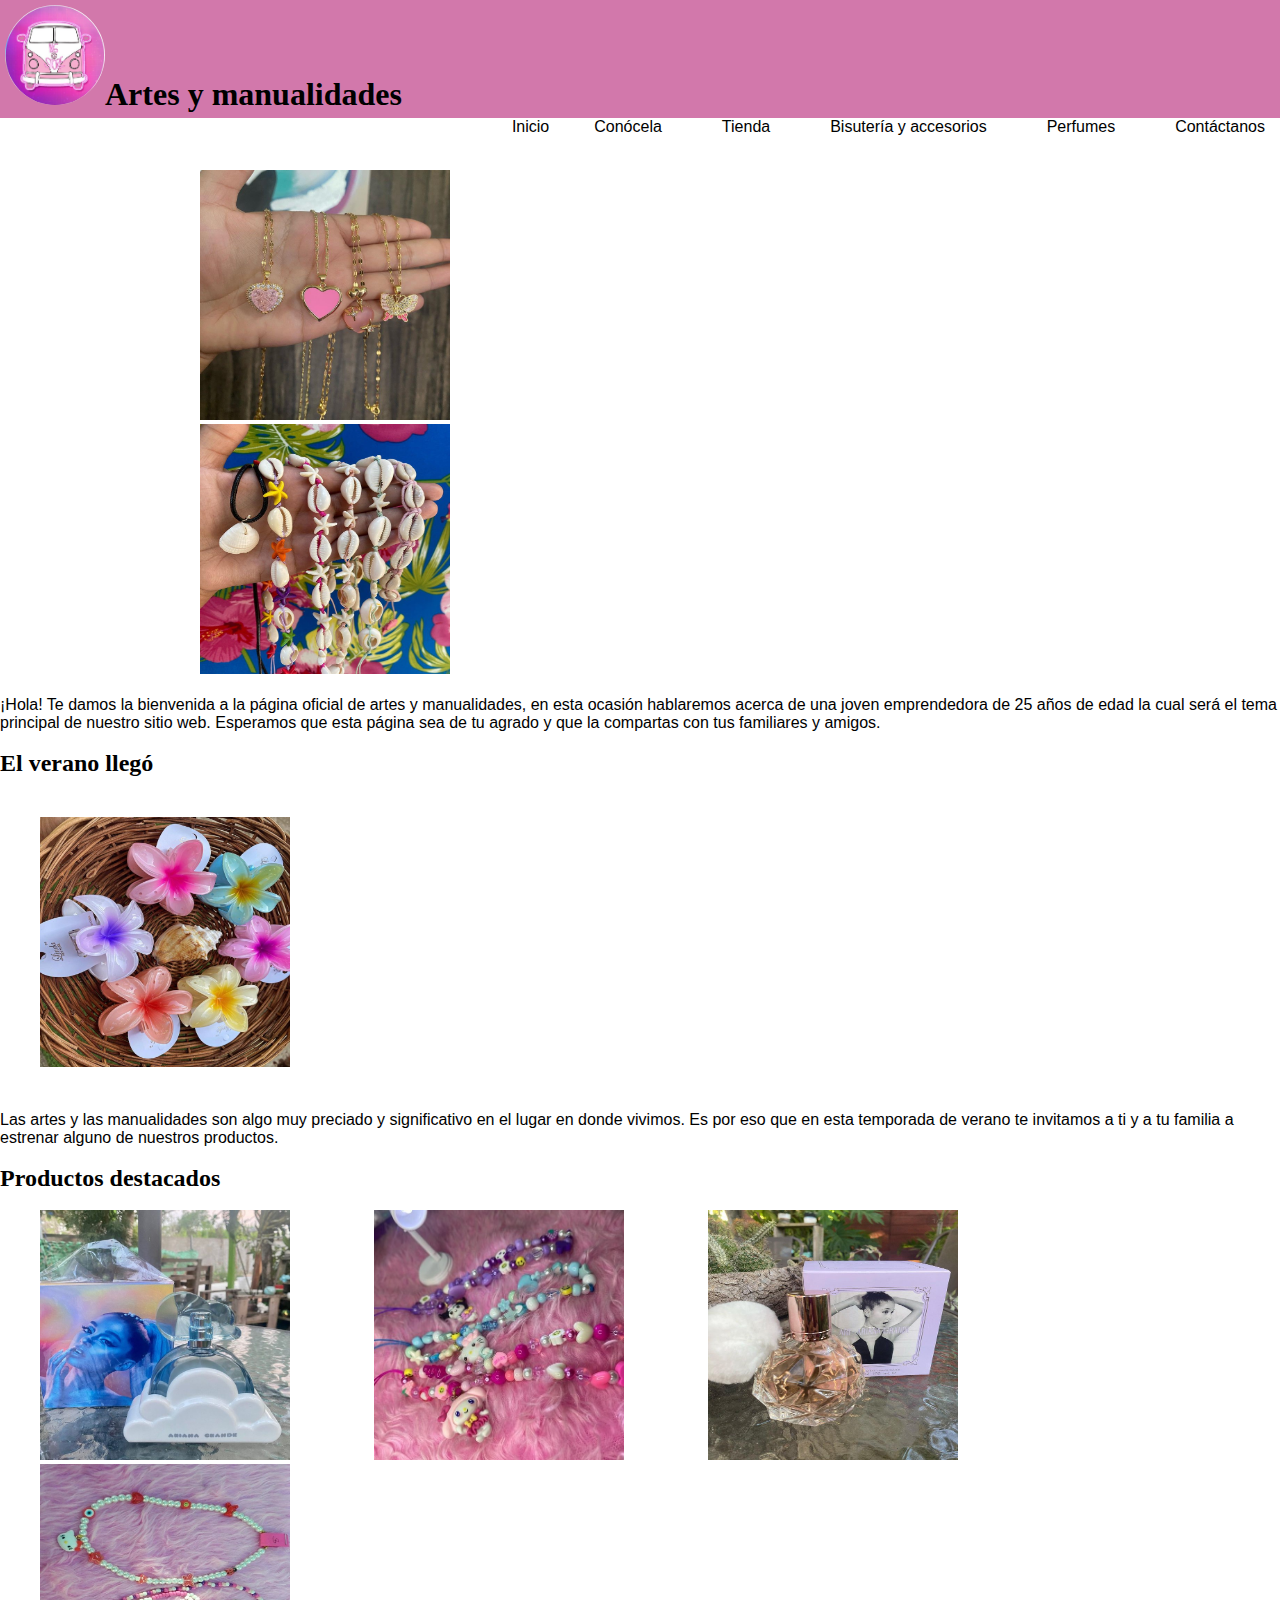
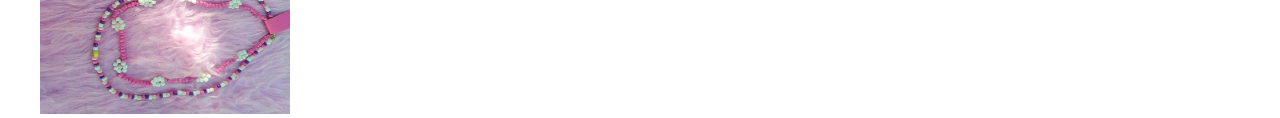
<file: index.html>
<!DOCTYPE html>
<html>
<head>
	<meta charset="utf-8">
	<title>N.G store</title>
	<link rel="stylesheet" type="text/css" href="estilo.css">
</head>
<body>
		<h1><img src="img/logo.jpg" class="img-01" width="80px" height="80px">Artes y manualidades</h1>
		<nav>
			<ul>
				<li><a href="Inicio"></a><p style="font-family: arial;">Inicio</a>
				<li><a href="Conócela.html"><p style="font-family: arial;">Conócela</a>
				<li><a href="Tienda.html"><p style="font-family: arial;">Tienda</a>
				<li><a href="Bisutería y accesorios.html"><p style="font-family: arial;">Bisutería y accesorios</a>
				<li><a href="Perfumes.html"><p style="font-family: arial;">Perfumes</a>
				<li><a href="Contáctanos.html"><p style="font-family: arial;">Contáctanos</a>
			</ul>	
		</nav>
		<br>
			<div><img src="img/1.jpg" class="img-02" width="250px" height="250px">
				<img src="img/2.jpg" class="img-03" width="250px" height="250px">
			</div>
				<br>
					<p style="font-family: arial;">¡Hola! Te damos la bienvenida a la página oficial de artes y manualidades, en esta ocasión hablaremos acerca de una joven emprendedora de 25 años de edad la cual será el tema principal de nuestro sitio web. Esperamos que esta página sea de tu agrado y que la compartas con tus familiares y amigos.</p>
				<br>
		<h2><p style="font-family: Cambria;">El verano llegó</h2>
				<img src="img/3.jpg" class="img-1" width="250px" height="250px"><p style="font-family: arial;">Las artes y las manualidades son algo muy preciado y significativo en el lugar en donde vivimos. Es por eso que en esta temporada de verano te invitamos a ti y a tu familia a estrenar alguno de nuestros productos.</p>
			<br>
		<h2 style="font-family: Cambria;">Productos destacados</h2>
		<br>
	<img src="img/4.jpg" class="img-04">
	<img src="img/5.jpg" class="img-05">
	<img src="img/6.jpg" class="img-06">
	<img src="img/7.jpg" class="img-07">
</body>
</html>
</file>
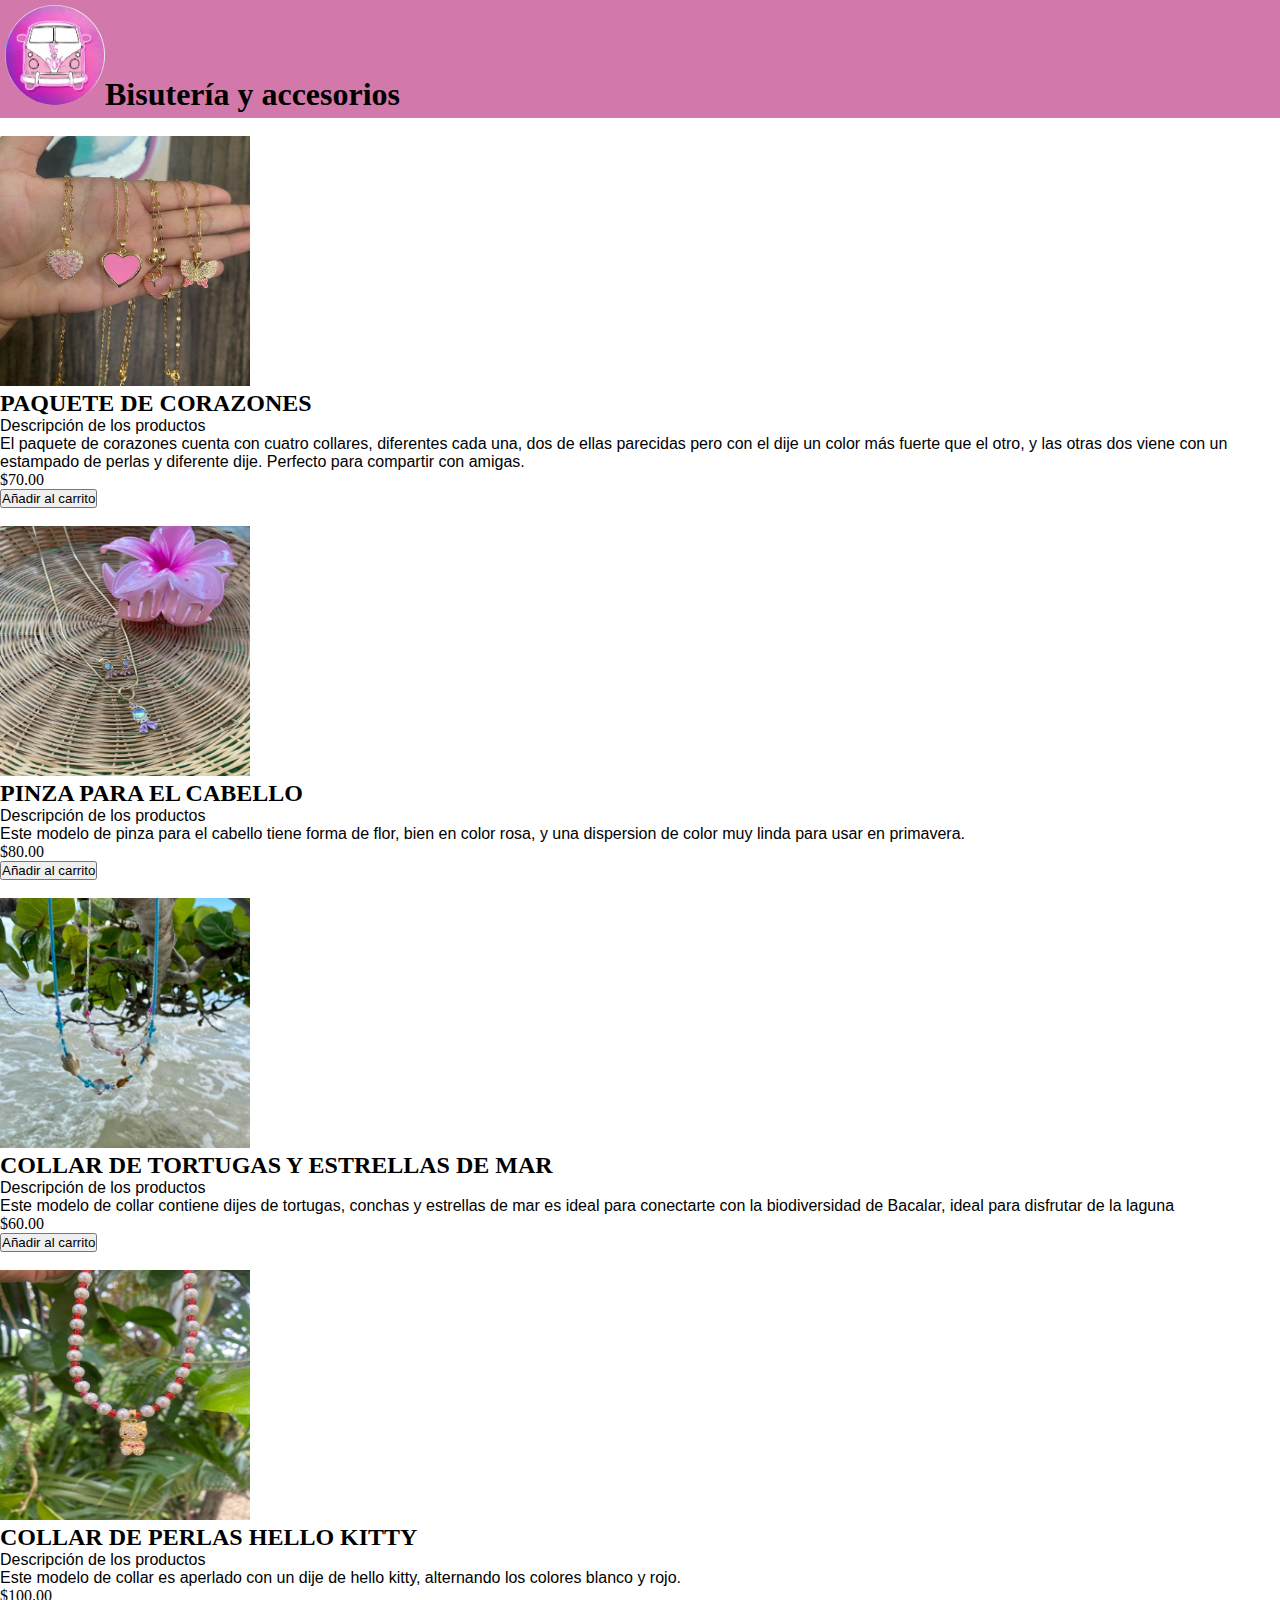
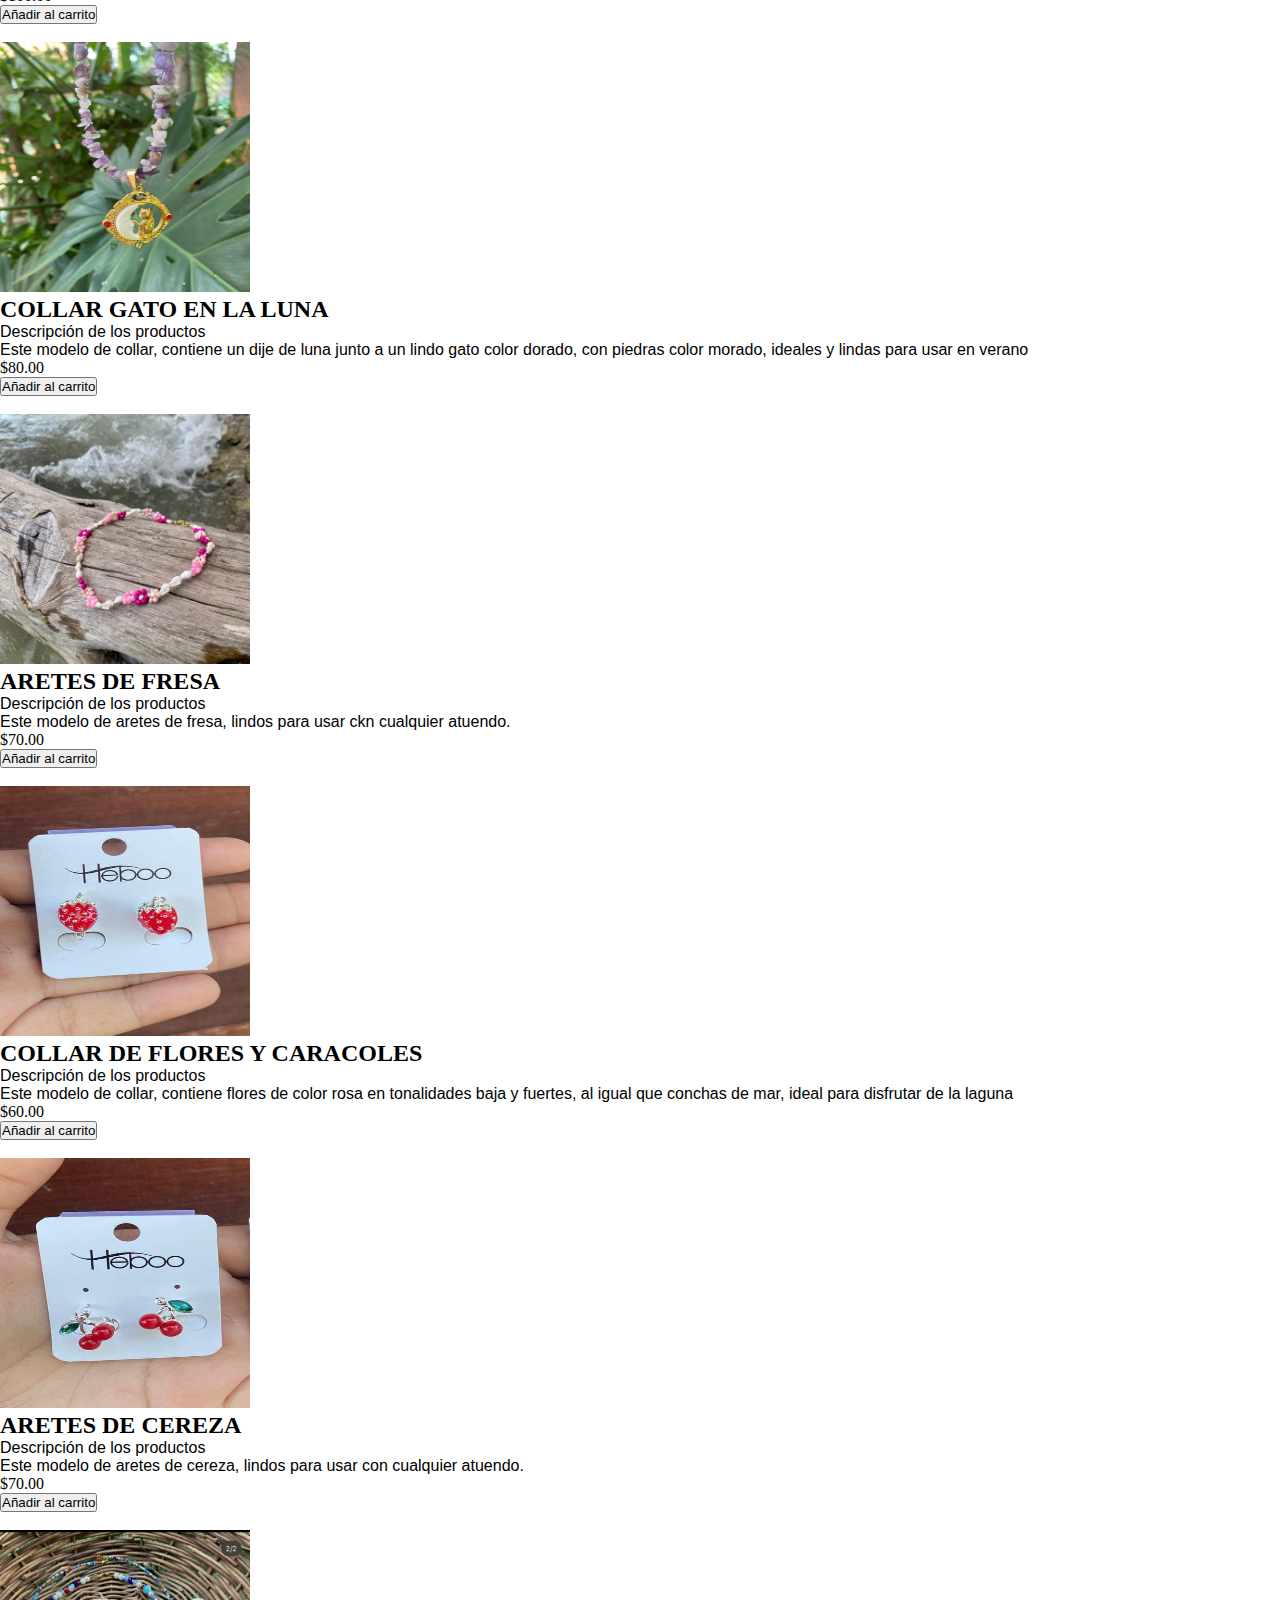
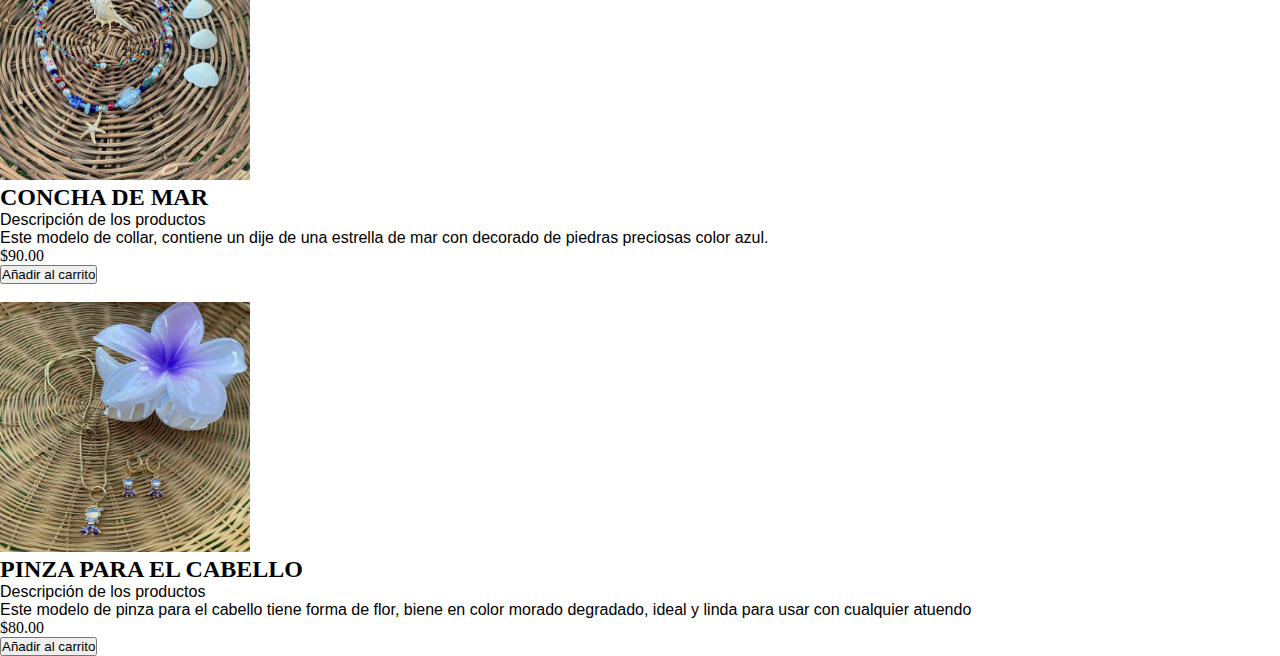
<file: Bisutería y accesorios.html>
<!DOCTYPE html>
<html>
<head>
	<meta charset="utf-8">
	<title>Bisutería y accesorios</title>
	<link rel="stylesheet" type="text/css" href="encabezado.css">
</head>
<body>
	<h1><img src="img/logo.jpg" class="img-01" width="80px" height="80px">Bisutería y accesorios</h1>
	<br>
	<body> 
		<section class="Productos">
			<article>
				<img src="img/1.jpg" width="250px" height="250px" alt="Producto 1">
				<h2>PAQUETE DE CORAZONES</h2> 
				<p style="font-family: arial;">Descripción de los productos</p>
					<div>
					<p style="font-family: arial;">El paquete de corazones cuenta con cuatro collares, diferentes cada una, dos de ellas parecidas pero con el dije un color más fuerte que el otro, y las otras dos viene con un estampado de perlas y diferente dije. Perfecto para compartir con amigas.</p>
					<p class="Precio">$70.00</p>
					<button>Añadir al carrito</button>
				</article>
				<article>
					<br>
					<img src="img/18.jpg" width="250px" height="250px" alt="Producto 2">
					<h2>PINZA PARA EL CABELLO</h2> 
					<p style="font-family: arial;">Descripción de los productos</p>
					<div>
					<p style="font-family: arial;">Este modelo de pinza para el cabello tiene forma de flor, bien en color rosa, y una dispersion de color muy linda para usar en primavera.</p>
					<p class="Precio">$80.00</p>
					<button>Añadir al carrito</button>
				</article>
				<article>
					<br>
					<img src="img/19.jpg" width="250px" height="250px" alt="Producto 3">
					<h2>COLLAR DE TORTUGAS Y ESTRELLAS DE MAR</h2> 
					<p style="font-family: arial;">Descripción de los productos</p>
					<div>
 					<p style="font-family: arial;">Este modelo de collar contiene dijes de tortugas, conchas y estrellas de mar es ideal para conectarte con la biodiversidad de Bacalar, ideal para disfrutar de la laguna </p>
					<p class="Precio">$60.00</p>
					<button>Añadir al carrito</button>
				</article>
				<article>
					<br>
					<img src="img/20.jpg" width="250px" height="250px" alt="Producto 4">
					<h2>COLLAR DE PERLAS HELLO KITTY</h2> 
					<p style="font-family: arial;">Descripción de los productos</p>
					<div>
				 	<p style="font-family: arial;">Este modelo de collar es aperlado con un dije de hello kitty, alternando los colores blanco y rojo.</p>
					<p class="Precio">$100.00</p>
					<button>Añadir al carrito</button>
				</article>
				<article>
					<br>
					<img src="img/21.jpg" width="250px" height="250px" alt="Producto 5">
					<h2>COLLAR GATO EN LA LUNA</h2> 
					<p style="font-family: arial;">Descripción de los productos</p>
					<div>
					<p style="font-family: arial;">Este modelo de collar, contiene un dije de luna junto a un lindo gato color dorado, con piedras color morado, ideales y lindas para usar en verano</p>
					<p class="Precio">$80.00</p>
					<button>Añadir al carrito</button>
				</article>
				<article>
					<br>
					<img src="img/22.jpg" width="250px" height="250px" alt="Producto 6">
					<h2>ARETES DE FRESA</h2> 
					<p style="font-family: arial;">Descripción de los productos</p>
					<div>
					<p style="font-family: arial;">Este modelo de aretes de fresa, lindos para usar ckn cualquier atuendo.</p>
					<p class="Precio">$70.00</p>
					<button>Añadir al carrito</button>
				</article>
				<article>
					<br>
					<img src="img/23.jpg" width="250px" height="250px" alt="Producto 7">
					<h2>COLLAR DE FLORES Y CARACOLES</h2> 
					<p style="font-family: arial;">Descripción de los productos</p>
					<div>
					<p style="font-family: arial;">Este modelo de collar, contiene flores de color rosa en tonalidades baja y fuertes, al igual que conchas de mar, ideal para disfrutar de la laguna</p>
					<p class="Precio">$60.00</p>
					<button>Añadir al carrito</button>
				</article>
				<article>
					<br>
					<img src="img/24.jpg" width="250px" height="250px" alt="Producto 8">
					<h2>ARETES DE CEREZA</h2> 
					<p style="font-family: arial;">Descripción de los productos</p>
					<div>
					<p style="font-family: arial;">Este modelo de aretes de cereza, lindos para usar con cualquier atuendo.</p>
					<p class="Precio">$70.00</p>
					<button>Añadir al carrito</button>
				</article>
				<article>
					<br>
					<img src="img/28.jpg" width="250px" height="250px" alt="Producto 9">
					<h2>CONCHA DE MAR</h2> 
					<p style="font-family: arial;">Descripción de los productos</p>
					<div>
					<p style="font-family: arial;">Este modelo de collar, contiene un dije de una estrella de mar con decorado de piedras preciosas color azul.</p>
					<p class="Precio">$90.00</p>
					<button>Añadir al carrito</button>
				</article>
				<article>
					<br>
					<img src="img/26.jpg" width="250px" height="250px" alt="Producto 10">
					<h2>PINZA PARA EL CABELLO</h2> 
					<p style="font-family: arial;">Descripción de los productos</p>
					<div>
					<p style="font-family: arial;">Este modelo de pinza para el cabello tiene forma de flor, biene en color morado degradado, ideal y linda para usar con cualquier atuendo</p>
					<p class="Precio">$80.00</p>
					<button>Añadir al carrito</button>
				</article>
</body>
</html>
</file>
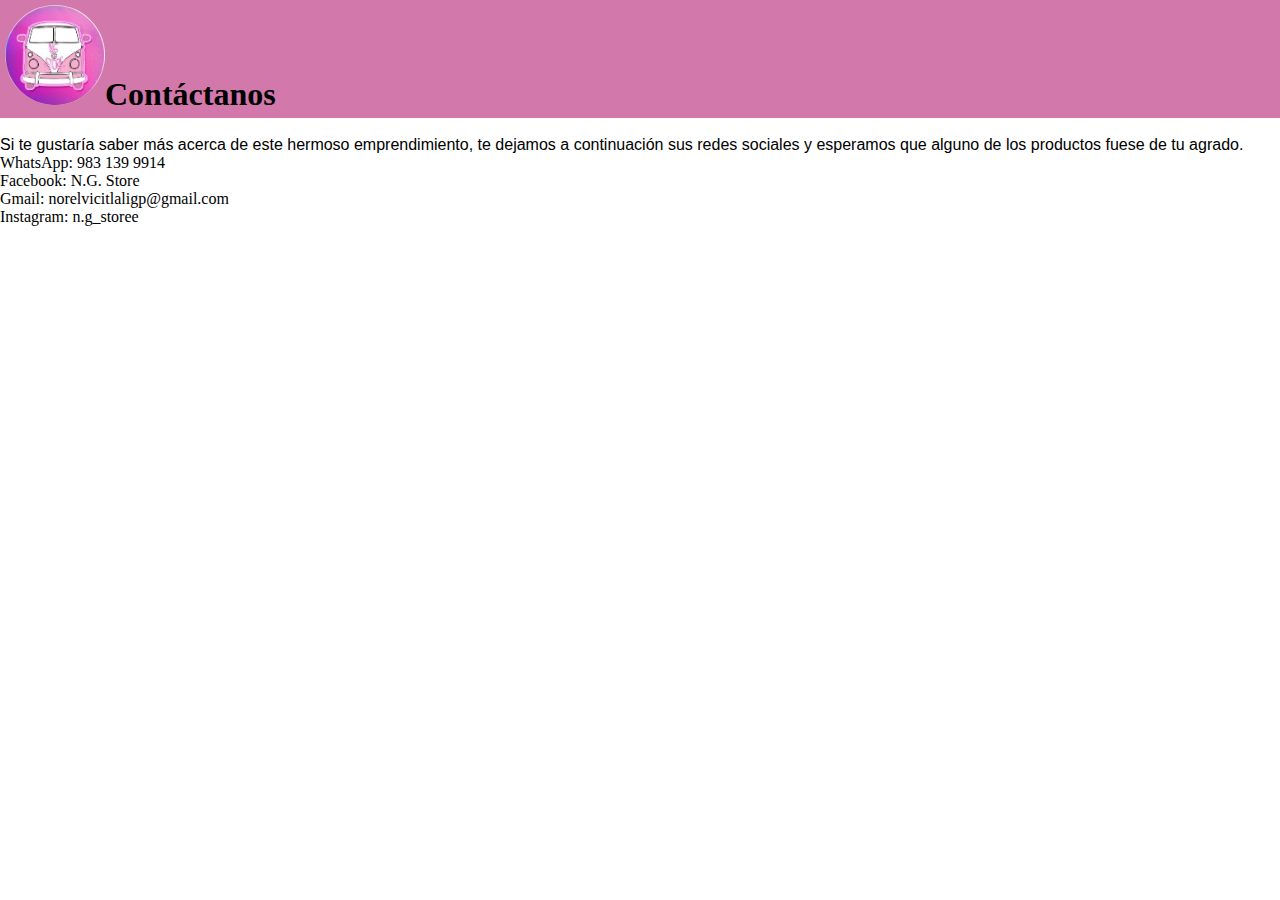
<file: Contáctanos.html>
<!DOCTYPE html>
<html>
<head>
	<meta charset="utf-8">
	<title>Contáctanos</title>
	<link rel="stylesheet" type="text/css" href="encabezado.css">
</head>
<body>
	<h1><img src="img/logo.jpg" class="img-01" width="80px" height="80px">Contáctanos</h1>
	<br>
	<p style="font-family: arial;">Si te gustaría saber más acerca de este hermoso emprendimiento, te dejamos a continuación sus redes sociales y esperamos que alguno de los productos fuese de tu agrado.
	<li>WhatsApp: 983 139 9914</li>
	<li>Facebook: N.G. Store</li>
	<li>Gmail: norelvicitlaligp@gmail.com</li>
	<li>Instagram: n.g_storee</li>
</body>
</html>
</file>
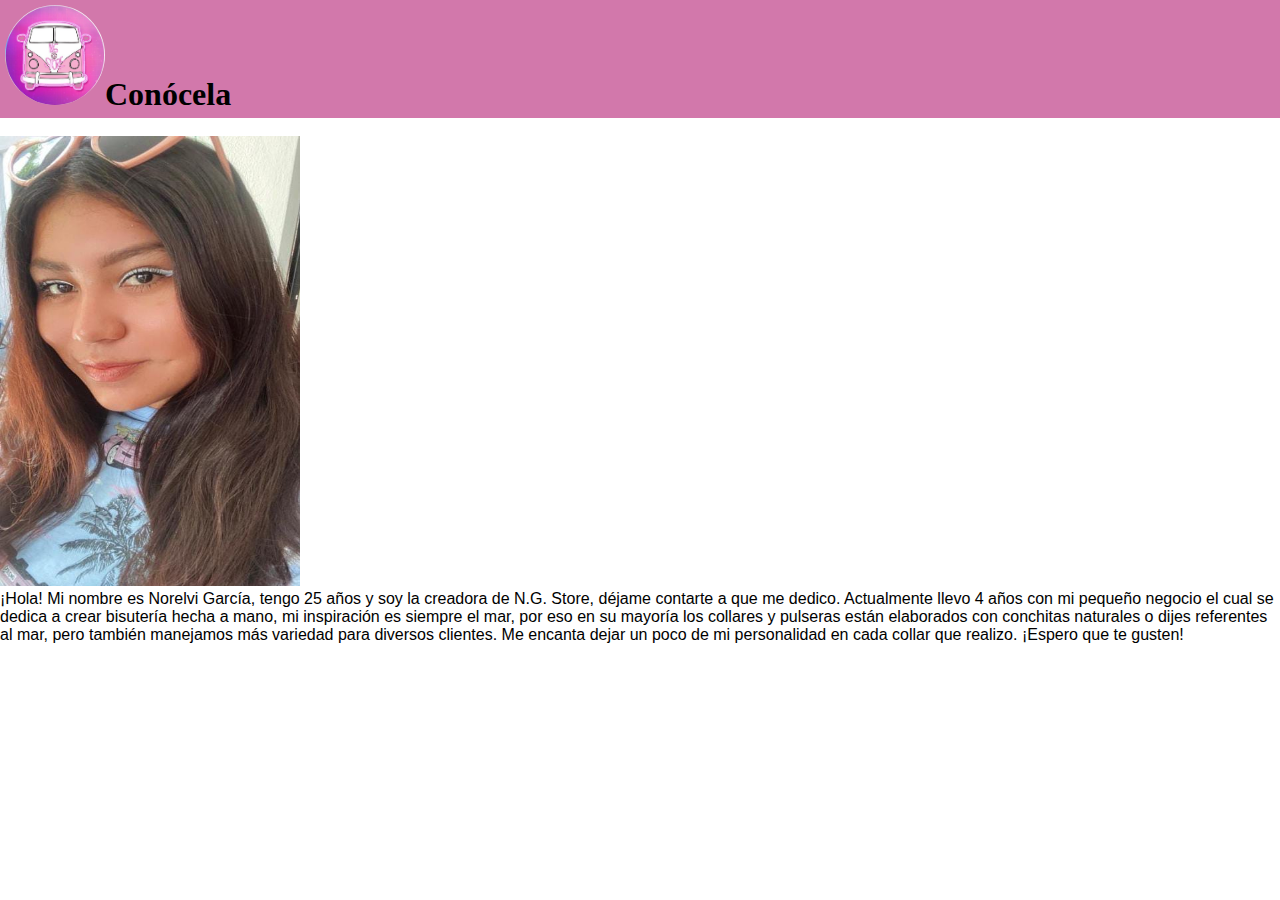
<file: Conócela.html>
<!DOCTYPE html>
<html>
<head>
	<meta charset="utf-8">
	<title>Conócela</title>
	<link rel="stylesheet" type="text/css" href="encabezado.css">
</head>
<body>
	<h1><img src="img/logo.jpg" class="img-01" width="80px" height="80px">Conócela</h1>
	<br>
	<img src="img/27.jpg" width="300px" height="450px">
	<p style="font-family: arial;">¡Hola! Mi nombre es Norelvi García, tengo 25 años y soy la creadora de N.G. Store, déjame contarte a que me dedico. Actualmente llevo 4 años con mi pequeño negocio el cual se dedica a crear bisutería hecha a mano, mi inspiración es siempre el mar, por eso en su mayoría los collares y pulseras están elaborados con conchitas naturales o dijes referentes al mar, pero también manejamos más variedad para diversos clientes. Me encanta dejar un poco de mi personalidad en cada collar que realizo.
	¡Espero que te gusten!
</body>
</html>
</file>
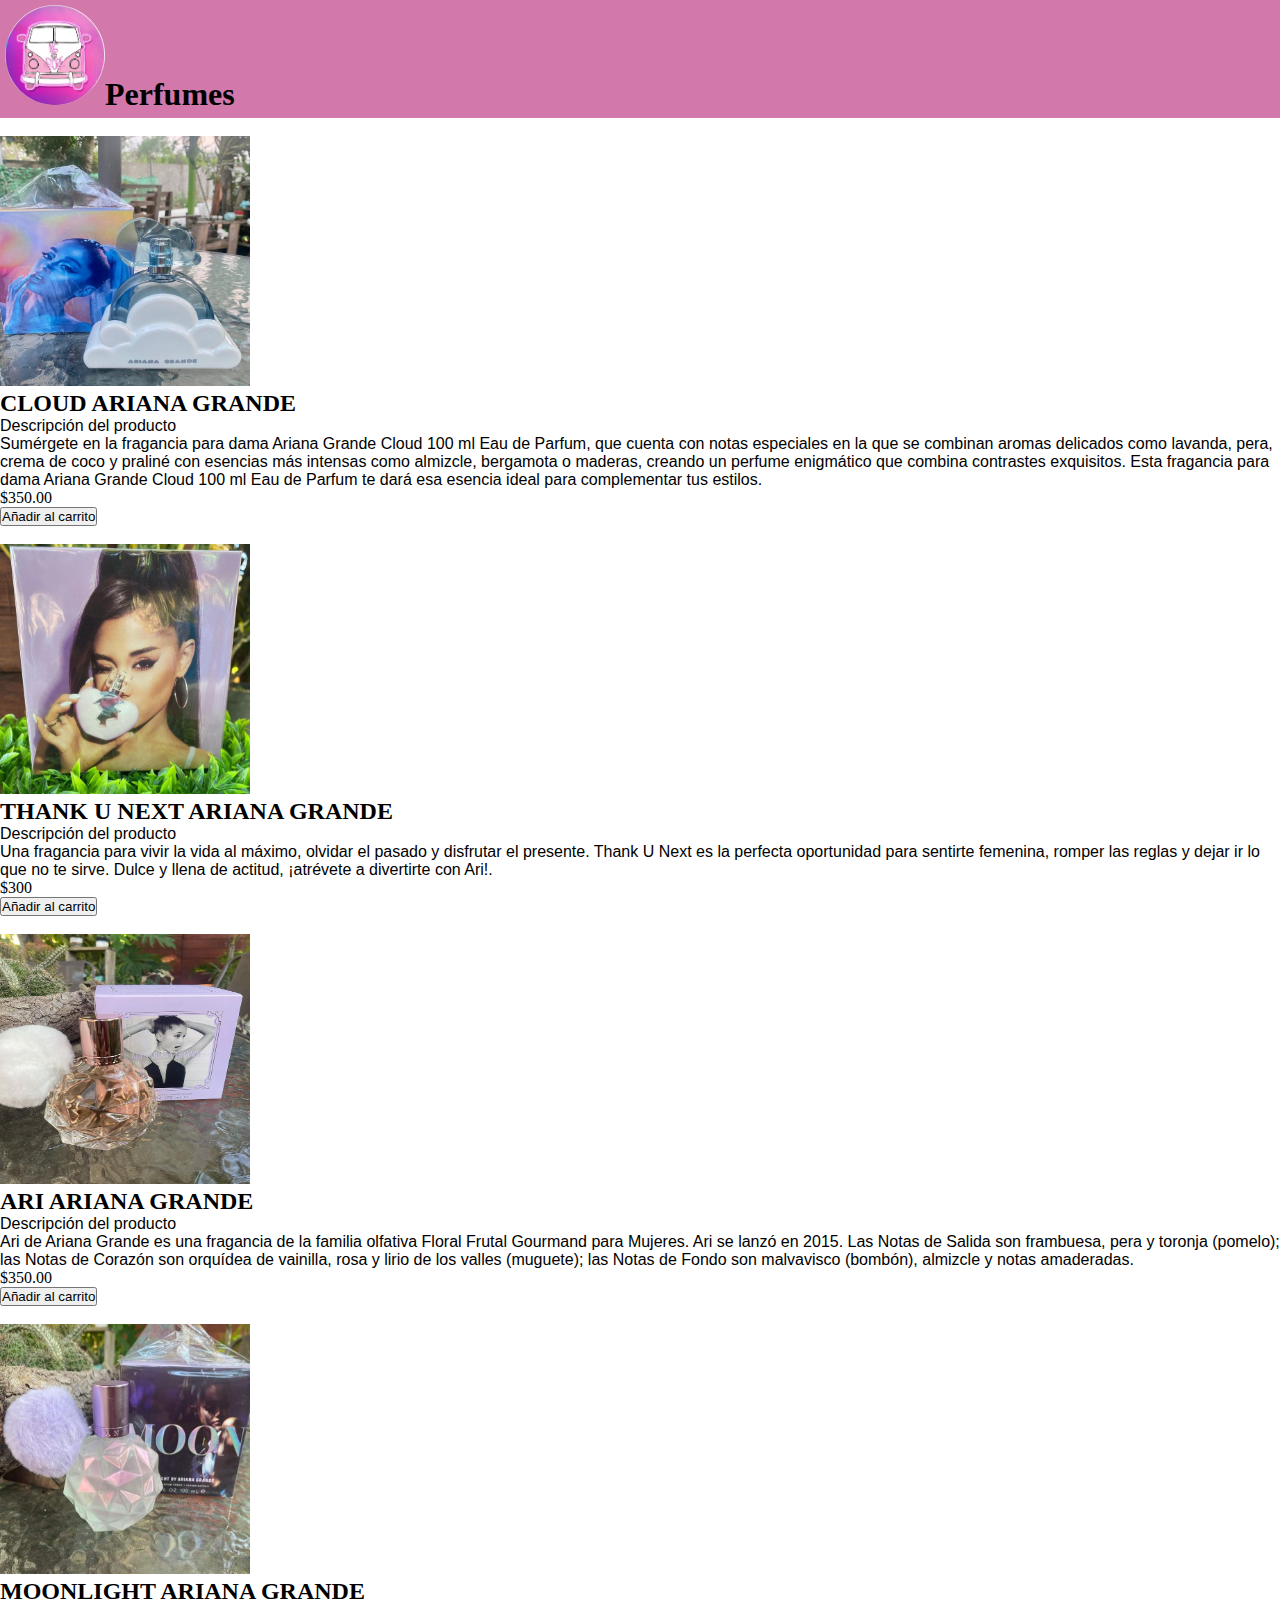
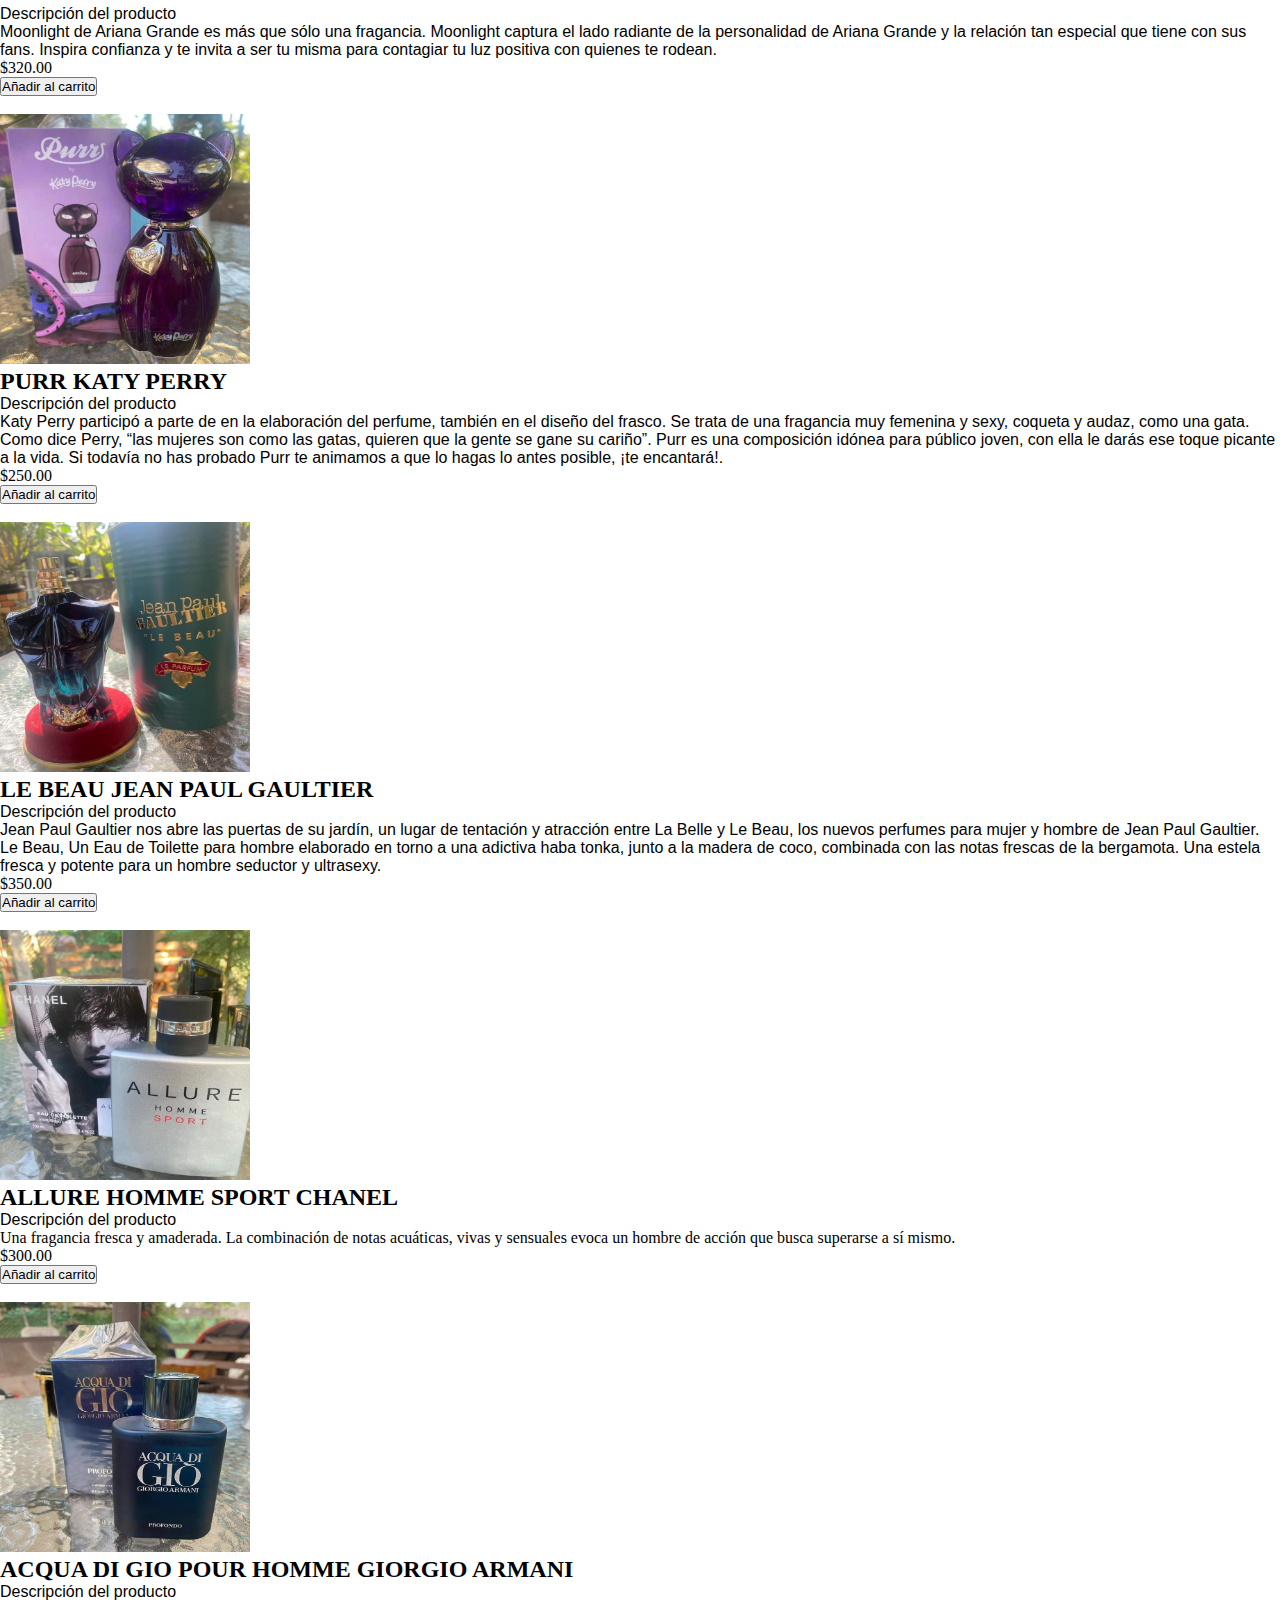
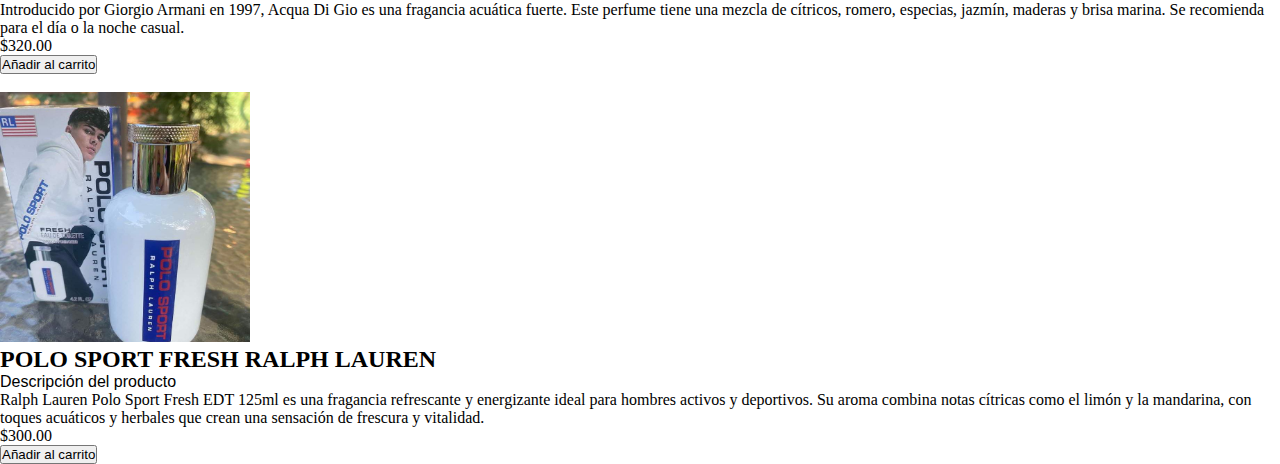
<file: Perfumes.html>
<!DOCTYPE html>
<html>
<head>
	<meta charset="utf-8">
	<title>Perfumes</title>
	<link rel="stylesheet" type="text/css" href="encabezado.css">
</head>
<body>
	<h1><img src="img/logo.jpg" class="img-01" width="80px" height="80px" style="font-family: Cambria;">Perfumes</h1>
	<br>
	<nav>
		<main>
			<section class="productos">
				<article>
					<img src="img/4.jpg" width="250px" height="250px" alt="Producto 1">
					<h2 style="font-family: Cambria;">CLOUD ARIANA GRANDE</h2>
					<p style="font-family: arial;">Descripción del producto</p>
						<div>
							<p style="font-family: arial;">Sumérgete en la fragancia para dama Ariana Grande Cloud 100 ml Eau de Parfum, que cuenta con notas especiales en la que se combinan aromas delicados como lavanda, pera, crema de coco y praliné con esencias más intensas como almizcle, bergamota o maderas, creando un perfume enigmático que combina contrastes exquisitos. Esta fragancia para dama Ariana Grande Cloud 100 ml Eau de Parfum te dará esa esencia ideal para complementar tus estilos.
						</p>
				<p class="precio">$350.00</p>
				<button>Añadir al carrito</button>
			</article>
            <article>
            	<br>
            	<img src="img/9.jpg" width="250px" height="250px" alt="Producto 2">
                <h2 style="font-family: Cambria;"> THANK U NEXT ARIANA GRANDE </h2>
                <p style="font-family: arial;">Descripción del producto</p>
                <div>
                	<p style="font-family: arial;">Una fragancia para vivir la vida al máximo, olvidar el pasado y disfrutar el presente. Thank U Next es la perfecta oportunidad para sentirte femenina, romper las reglas y dejar ir lo que no te sirve. Dulce y llena de actitud, ¡atrévete a divertirte con Ari!.
                </p>
                <p class="precio">$300</p>
                <button>Añadir al carrito</button>
            </article>
            <article>
            	<br>
                <img src="img/6.jpg" width="250px" height="250px" alt="producto 3">
                <h2 style="font-family: Cambria;">ARI ARIANA GRANDE</h2>
                <p style="font-family: arial;">Descripción del producto</p>
                <div>
                	<p style="font-family: arial;">Ari de Ariana Grande es una fragancia de la familia olfativa Floral Frutal Gourmand para Mujeres. Ari se lanzó en 2015. Las Notas de Salida son frambuesa, pera y toronja (pomelo); las Notas de Corazón son orquídea de vainilla, rosa y lirio de los valles (muguete); las Notas de Fondo son malvavisco (bombón), almizcle y notas amaderadas.
                <p class="precio">$350.00</p>
                <button>Añadir al carrito</button>
            </article> 
            <article>
            	<br>
                <img src="img/8.jpg" width="250px" height="250px" alt="Producto 4">
                <h2 style="font-family: Cambria;">MOONLIGHT ARIANA GRANDE</h2>
                <p style="font-family: arial;">Descripción del producto</p>
                <DIV> 
                	<p style="font-family: arial;">Moonlight de Ariana Grande es más que sólo una fragancia. Moonlight captura el lado radiante de la personalidad de Ariana Grande y la relación tan especial que tiene con sus fans. Inspira confianza y te invita a ser tu misma para contagiar tu luz positiva con quienes te rodean.
                <p class="precio">$320.00</p>
                <button>Añadir al carrito</button>
            </article>
            <article>
            	<br>
                <img src="img/10.jpg" width="250px" height="250px" alt="Producto 4">
                <h2 style="font-family: Cambria;"> PURR KATY PERRY</h2>
                <p style="font-family: arial;">Descripción del producto</p>
                <DIV> 
                	<p style="font-family: arial;">Katy Perry participó a parte de en la elaboración del perfume, también en el diseño del frasco. Se trata de una fragancia muy femenina y sexy, coqueta y audaz, como una gata. Como dice Perry, “las mujeres son como las gatas, quieren que la gente se gane su cariño”. Purr es una composición idónea para público joven, con ella le darás ese toque picante a la vida. Si todavía no has probado Purr te animamos a que lo hagas lo antes posible, ¡te encantará!.
                <p class="precio">$250.00</p>
                <button>Añadir al carrito</button>
            </article>
            <article>
            	<br>
                <img src="img/12.jpg" width="250px" height="250px" alt="Producto 4">
                <h2 style="font-family: Cambria;">LE BEAU JEAN PAUL GAULTIER</h2>
                <p style="font-family: arial;">Descripción del producto</p>
                <DIV> 
                	<p style="font-family: arial;">Jean Paul Gaultier nos abre las puertas de su jardín, un lugar de tentación y atracción entre La Belle y Le Beau, los nuevos perfumes para mujer y hombre de Jean Paul Gaultier. Le Beau, Un Eau de Toilette para hombre elaborado en torno a una adictiva haba tonka, junto a la madera de coco, combinada con las notas frescas de la bergamota. Una estela fresca y potente para un hombre seductor y ultrasexy.
                <p class="precio">$350.00</p>
                <button>Añadir al carrito</button>
            </article>
            <article>
            	<br>
                <img src="img/15.jpg" width="250px" height="250px" alt="Producto 4">
                <h2 style="font-family: Cambria;">ALLURE HOMME SPORT CHANEL</h2>
                <p style="font-family: arial;">Descripción del producto</p>
                <DIV> 
                	Una fragancia fresca y amaderada.
                	La combinación de notas acuáticas, vivas y sensuales evoca un hombre de acción que busca superarse a sí mismo.
                	<p style="font-family: arial;">
                <p class="precio">$300.00</p>
                <button>Añadir al carrito</button>
            </article>
            <article>
            	<br>
                <img src="img/16.jpg" width="250px" height="250px" alt="Producto 4">
                <h2 style="font-family: Cambria;">ACQUA DI GIO POUR HOMME GIORGIO ARMANI</h2>
                <p style="font-family: arial;">Descripción del producto</p>
                <DIV> 
                	Introducido por Giorgio Armani en 1997, Acqua Di Gio es una fragancia acuática fuerte. Este perfume tiene una mezcla de cítricos, romero, especias, jazmín, maderas y brisa marina. Se recomienda para el día o la noche casual.
                	<p style="font-family: arial;">
                <p class="precio">$320.00</p>
                <button>Añadir al carrito</button>
            </article>
            <article>
            	<br>
                <img src="img/17.jpg" width="250px" height="250px" alt="Producto 4">
                <h2 style="font-family: Cambria;">POLO SPORT FRESH RALPH LAUREN</h2>
                <p style="font-family: arial;">Descripción del producto</p>
                <DIV> 
                	Ralph Lauren Polo Sport Fresh EDT 125ml es una fragancia refrescante y energizante ideal para hombres activos y deportivos. Su aroma combina notas cítricas como el limón y la mandarina, con toques acuáticos y herbales que crean una sensación de frescura y vitalidad. 
                	<p style="font-family: arial;">
                <p class="precio">$300.00</p>
                <button>Añadir al carrito</button>
        </section>
    </main>
</body>
</html>
</file>
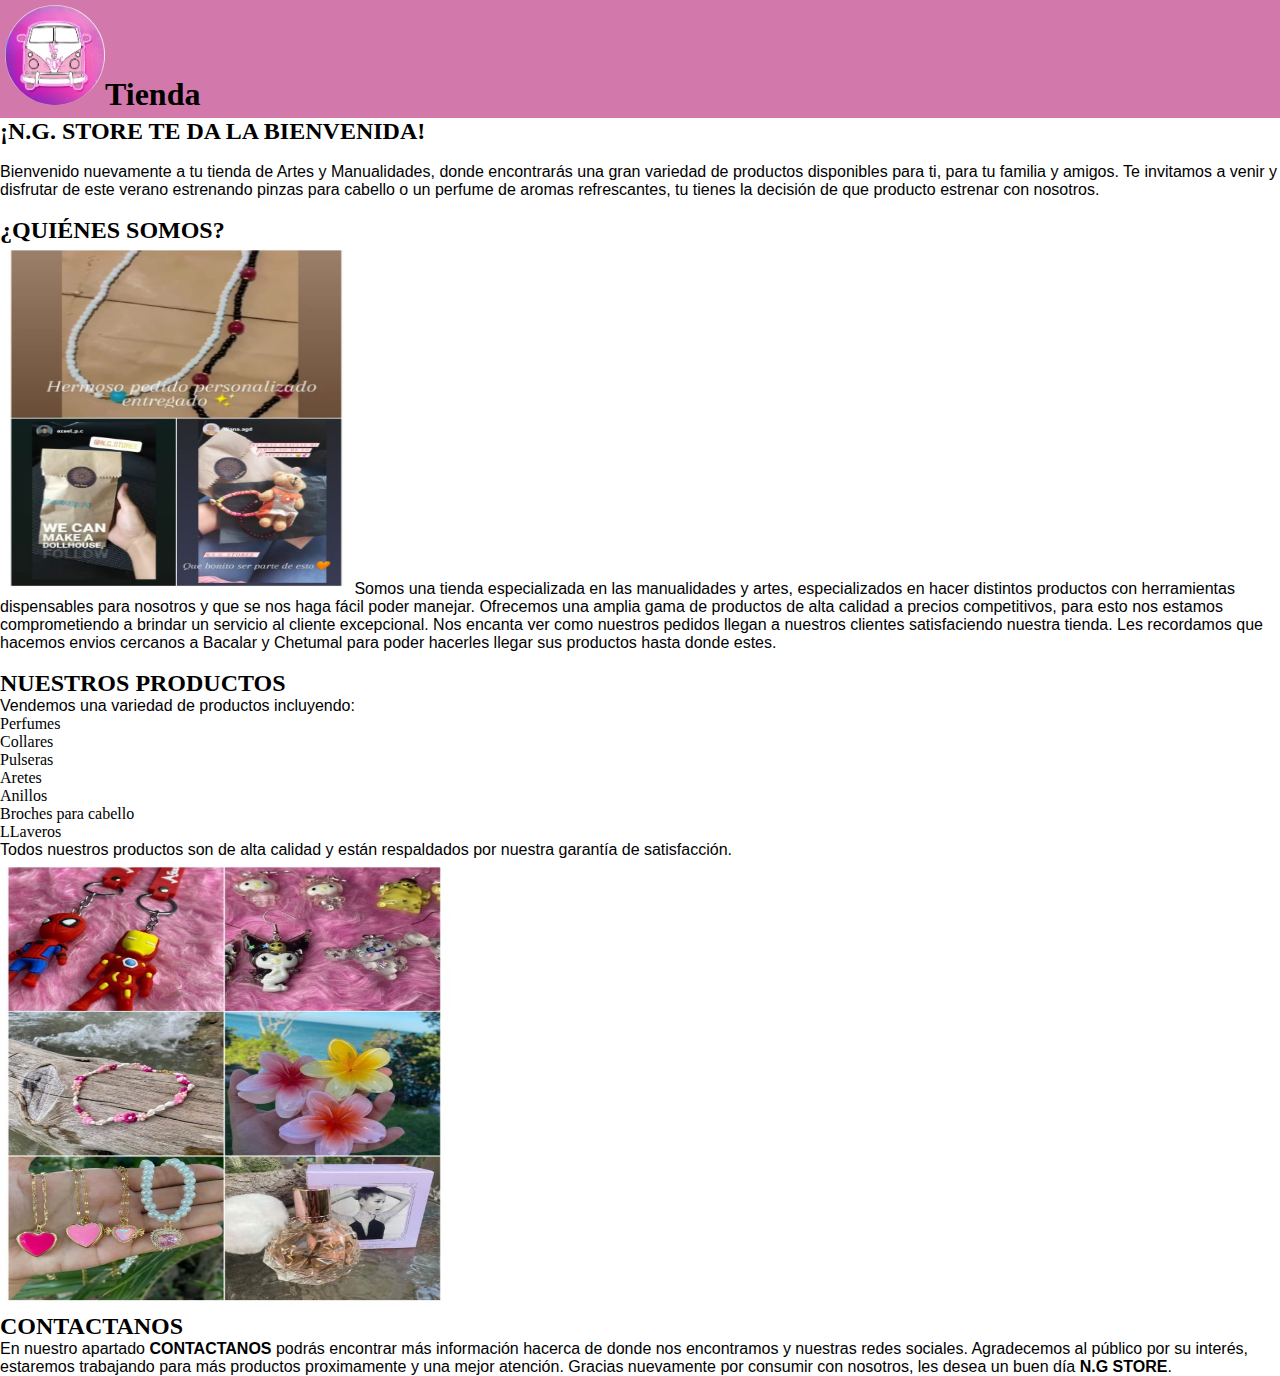
<file: Tienda.html>
<!DOCTYPE html>
<html>
<head>
	<meta charset="utf-8">
	<title>Tienda</title>
	<link rel="stylesheet" type="text/css" href="encabezado.css">
</head>
<body>
	<h1><img src="img/logo.jpg" class="img-01" width="80px" height="80px">Tienda</h1>
	 <div>
   	<h2 style="font-family: Cambria;">¡N.G. STORE TE DA LA BIENVENIDA!</h2>
   </div>
  <br>
 <div>
 <p style="font-family: arial;">Bienvenido nuevamente a tu tienda de Artes y Manualidades, donde encontrarás una gran variedad de productos disponibles para ti, para tu familia y amigos. Te invitamos a venir y disfrutar de este verano estrenando pinzas para cabello o un perfume de aromas refrescantes, tu tienes la decisión de que producto estrenar con nosotros.</p>
</div>
<br>
<div>
	<h2 style="font-family: Cambria;">¿QUIÉNES SOMOS?</h2>
</div>
<div>
<p style="font-family: arial;"><img src="img/14.jpg" class="imagen" width="350px" height="350px">
	Somos una tienda especializada en las manualidades y artes, especializados en hacer distintos productos con herramientas dispensables para nosotros y que se nos haga fácil poder manejar. Ofrecemos una amplia gama de productos de alta calidad a precios competitivos, para esto nos estamos comprometiendo a brindar un servicio al cliente excepcional. Nos encanta ver como nuestros pedidos llegan a nuestros clientes satisfaciendo nuestra tienda. 
	Les recordamos que hacemos envios cercanos a Bacalar y Chetumal para poder hacerles llegar sus productos hasta donde estes.</p>
</div>
<br>
<div>
	<h2 style="font-family: Cambria;">NUESTROS PRODUCTOS</h2>
</div>
<div>
	<p style="font-family: arial;">Vendemos una variedad de productos incluyendo:</p>
<ul style="list-style-type: disc;">
	<li>Perfumes</li>
	<li>Collares</li>
	<li>Pulseras</li>
	<li>Aretes</li>
	<li>Anillos</li>
	<li>Broches para cabello</li>
	<li>LLaveros</li>
</ul>
	<p style="font-family: arial;">Todos nuestros productos son de alta calidad y están respaldados por nuestra garantía de satisfacción.</p> 
<img src="img/13.jpg" class="imagen" width="450px" height="450">
</div>
<div>
	<h2 style="font-family: Cambria;">CONTACTANOS</h2>
	<p style="font-family: arial;">En nuestro apartado <b>CONTACTANOS</b> podrás encontrar más información hacerca de donde nos encontramos y nuestras redes sociales. 
	Agradecemos al público por su interés, estaremos trabajando para más productos proximamente y una mejor atención. Gracias nuevamente por consumir con nosotros, les desea un buen día <b>N.G STORE</b>.</p>
</div>
</body>
</html>
</file>
<file: estilo.css>
*{
	padding: 0;
	margin: 0;
}
.img-01 {
	width: 100px;
	height: 100px;
	border-radius: 50%;
	object-fit: cover;
}
h1 {
	text-align: left;
	background-color: #D278AB;
	color: black;
	padding: 5px;
}
nav ul {
	background-color: white;
	width: 100%;
	text-align: right;
}
nav li {
	display: inline-flex;
}
nav a {
	text-decoration: none;
	color: black;
	padding: 15px;
	width: 0px;
}
nav li:hover {
	background-color: pink;
}
.img-02 {
	width: 250px;
	height: 250px;
	margin-left: 200px;
	margin-right: 200px;
}
.img-03 {
	width: 250px;
	height: 250px;
	margin-right: 200px;
	margin-left: 200px;
}
.img-1 {
	align-items: left;
	padding: 40px;
}
.img-04 {
	width: 250px;
	height: 250px;
	margin-right: 40px;
	margin-left: 40px;
}
.img-05 {
	width: 250px;
	height: 250px;
	margin-right: 40px;
	margin-left: 40px;
}
.img-06 {
	width: 250px;
	height: 250px;
	margin-right: 40px;
	margin-left: 40px;
}
.img-07 {
	width: 250px;
	height: 250px;
	margin-right:40px;
	margin-left: 40px;
}
</file>
<file: encabezado.css>
*{
	padding: 0;
	margin: 0;
}
.img-01 {
	width: 100px;
	height: 100px;
	border-radius: 50%;
	object-fit: cover;
}
h1 {
	text-align: left;
	background-color: #D278AB;
	color: black;
	padding: 5px;
</file>
